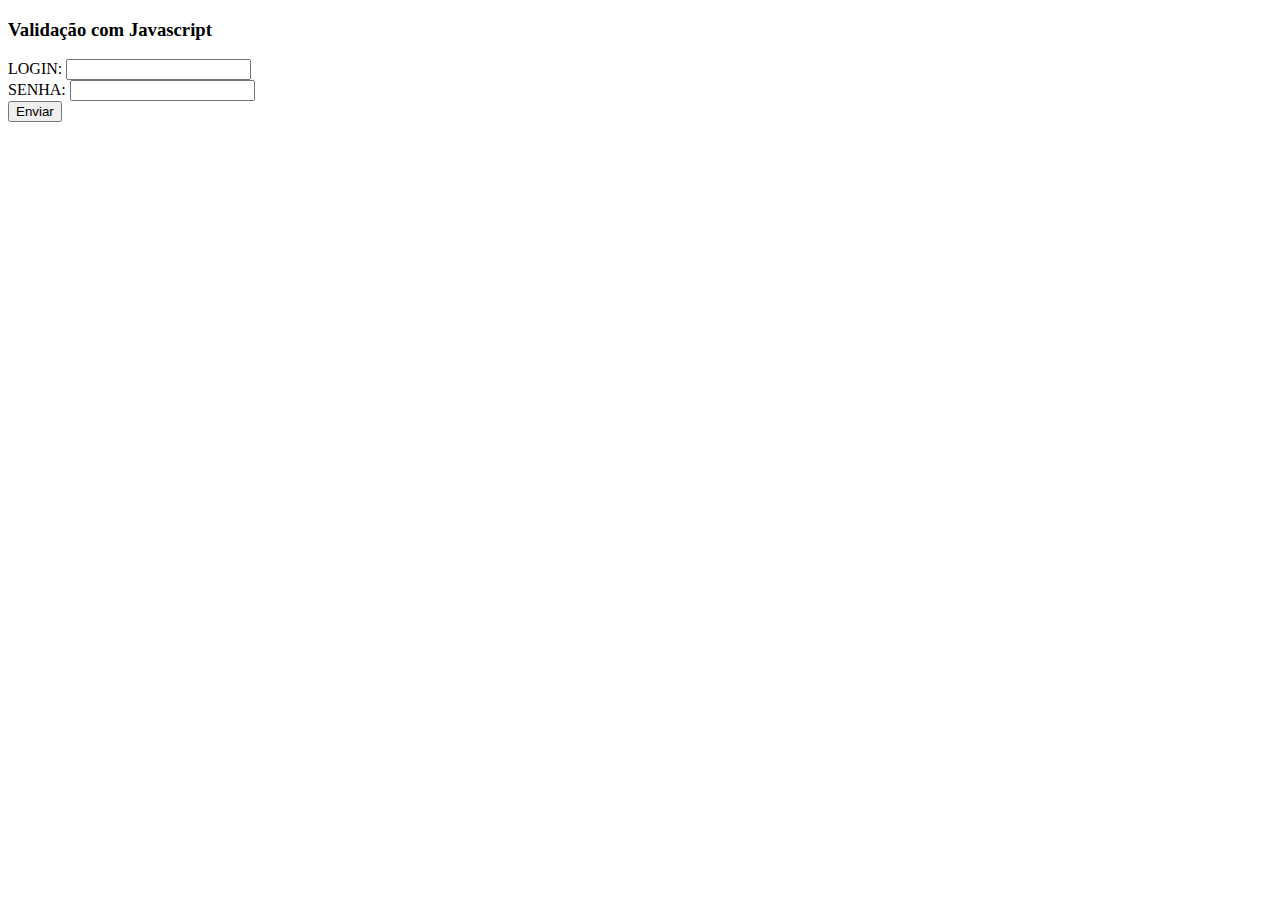
<file: web/AulaJS.html>
<!DOCTYPE html>
<!--
To change this license header, choose License Headers in Project Properties.
To change this template file, choose Tools | Templates
and open the template in the editor.
-->
<html>
    <head>
        <title>Aula JavaScript</title>
        <meta charset="UTF-8">
        <meta name="viewport" content="width=device-width, initial-scale=1.0">
        <script>

            function mostraAlerta() {
                var nome = document.getElementById("input_nome");
                alert(nome.value);
            }

            function mostraAlerta2(nome) {
                alert(nome.value);
            }

            function validaLogin() {
                var login = document.getElementById("input_login")
                var senha = document.getElementById("input_senha")

                if (login.value == "admin" && senha.value == "admin") {
                    alert("SUCESSO! \n \n  Login e senha corretos!");
                    window.location.href = "cadastro.html";
                    return false;
                   // Event.preventDefault();
                    //location.assign("cadastro.html");
                } else {
                    alert("ERRO! \n \n  Login e/ou senha incorretos!");
                    return false;
                }
            }

        </script>

    </head>
    <body>
        <h3> Validação com Javascript </h3>

        <form name="form1" action="GerenciaLogin" method="post">
            LOGIN: <input type="text" name="input_login" id="input_login"/><br>
            SENHA: <input type="password" name="input_senha" id="input_senha"/><br>
            <input type="submit" value="Enviar" name="botaoEnviar"  />

        </form>

    </body>
</html>
</file>
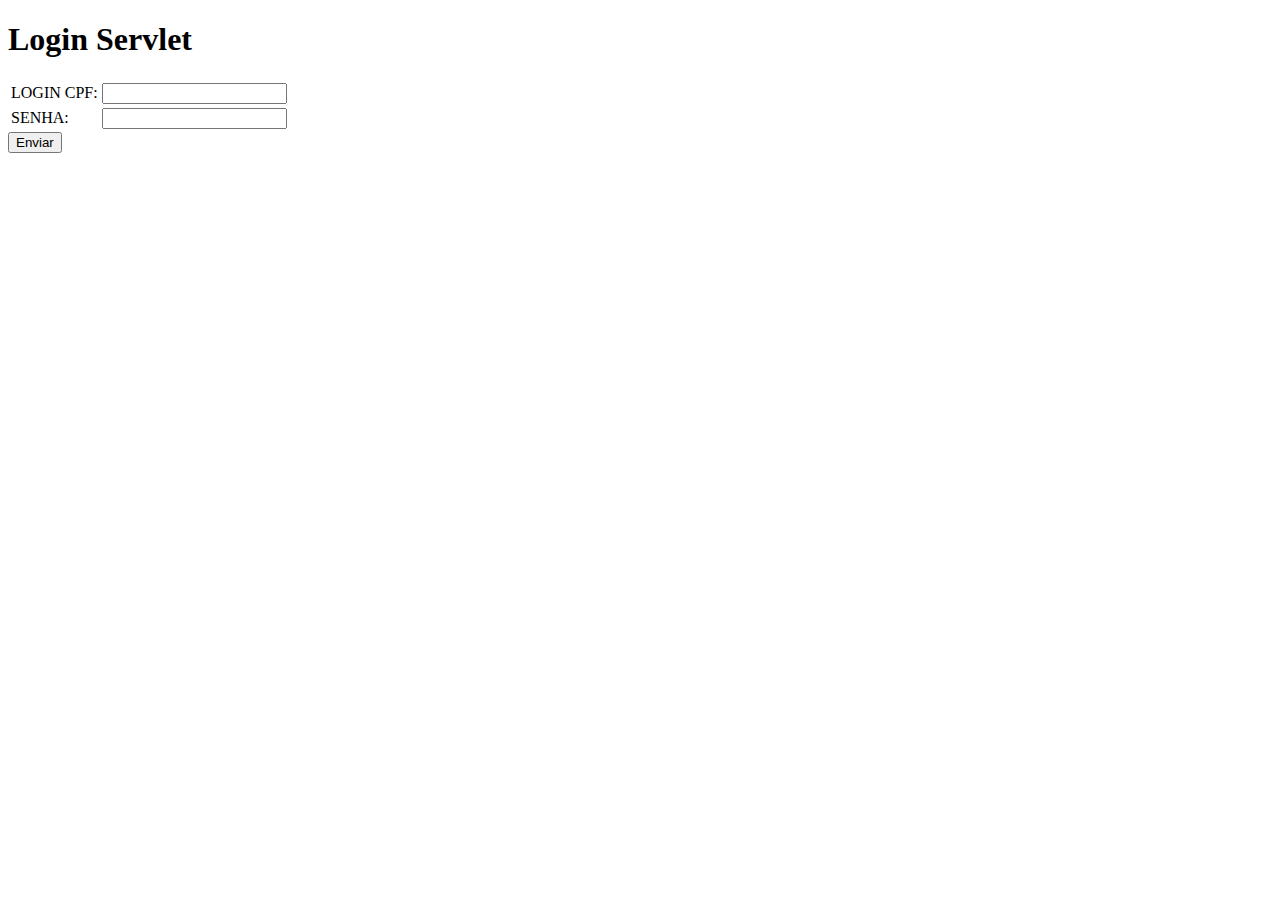
<file: web/login.html>
<!DOCTYPE html>
<!--
To change this license header, choose License Headers in Project Properties.
To change this template file, choose Tools | Templates
and open the template in the editor.
-->
<html>
    <head>
        <title>LOGIN</title>
        <meta charset="UTF-8">
        <meta name="viewport" content="width=device-width, initial-scale=1.0">
        
    </head>
    <body>

        <h1>Login Servlet</h1>
    
        <form name="formLogin" action="GerenciaLogin" method="post">
            <table>
                <tr>   
                    <td> LOGIN CPF:</td> <td>  <input type="text" name="input_cpf" required  /></td>
                </tr>
                <tr> 
                    <td> SENHA:</td> <td> <input type="password" name="input_senha" required   /></td>
                </tr>
                </table>
            <input type="submit" value="Enviar"  name="botaoEnviar"/>  
        </form>

    </body>
</html>
</file>
